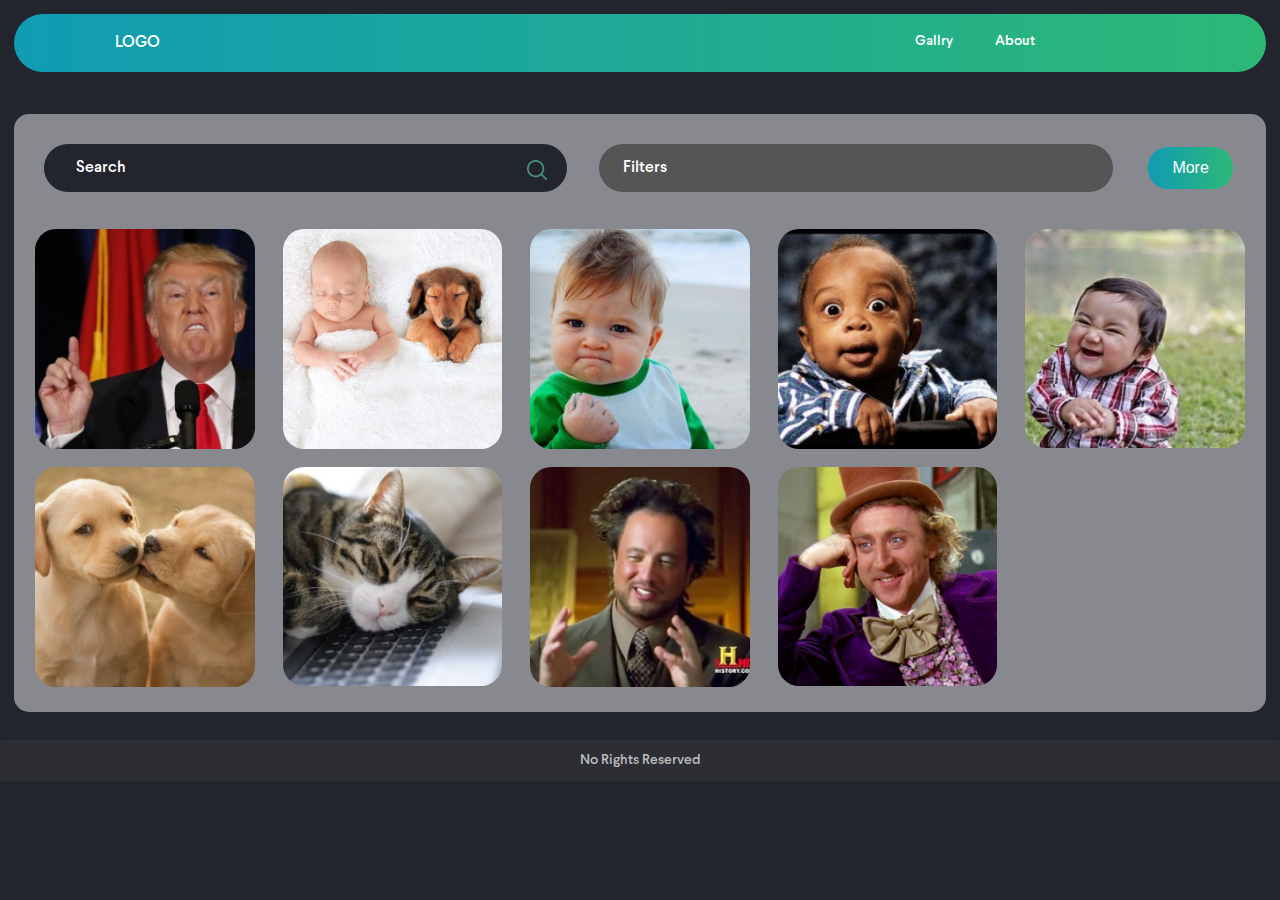
<file: index.html>
<!DOCTYPE html>
<html lang="en">

<head>
    <meta charset="UTF-8">
    <meta name="viewport" content="width=device-width, initial-scale=1.0">
    <link rel="stylesheet" href="./css/main.css">
    <title>Meme Generator</title>
</head>

<body onload="init()" class="flex">

    <header class="flex">
        <div class="logo">Logo</div>
        <div class="right flex">
            <div class="gallery-button"><a href="">Gallry</a></div>
            <div class="about"> <a href="">About</a></div>
        </div>
    </header>

    <div class="content">
        <div class="bar flex">
            <div class="search"><img src="./css/imgs/icons/magnifyingGlass.png" alt="">
            Search
            </div>
            <div class="filters">Filters</div>
            <button class="more"> More</button>
        </div>

        <div class="meme-gallery"> </div>

        <div class="saved-meme hide"></div>

        <div class="meme-editor hide flex ">
            <section>
                <canvas id="canvas" width="400" height="400" onclick="onMouseClick(event)"
                    onmousemove="onMouseMove(event)"></canvas>
                <span type="text" id="onUperTextInputSpan"
                    style="position:absolute; left:50px; top:50px; width:40%;"></span>
                <span type="text" id="onLowerTextInputSpan" style="position:absolute; left:50px; top:150px; width:40%;">
                </span>
            </section>

            <div class="edit-div flex">
                <form id="user-form">
                    <input type="text" name="topText" id="topText" placeholder="Top Text"> <br>
                    <input type="text" name="bottomText" id="bottomText" placeholder="Bottom Text"> <br>

                    <label>Select line color</label>
                    <input type="color" id="strokeColor" name="strokeColor" value="#000000" />

                    <label for="fillColor">Select fill color</label>
                    <input type="color" id="fillColor" name="fillColor" value="#FFFAF0" />

                    <label>Line Width - <span class="line-width-value">3</span><br>
                        <input value="1" min="1" max="8" name="lineWidth" id="lineWidth" type="range">
                    </label>


                    <div class="form-btns flex"> <button class="btn-download">
                            <a href="#" onclick="onDownloadImg(this)" download="my-img.jpg">
                                <img src="/css/imgs/icons/download2.png" alt="Download Icon">
                                Download
                            </a>
                        </button>

                        <button class="btn-share" onclick="onShare()">
                            <img src="./css/imgs/icons/share.png" alt="Share Icon">
                            Share
                        </button>
                    </div>
                </form>
            </div>
        </div>
    </div>

    <footer> No Rights Reserved </footer>

    <script src="./js/memeController.js"></script>
    <script src="./js/services/memeService.js"></script>
    <script src="./js/services/storage.js"></script>
    <script src="./js/galleryController.js"></script>
    <script src="./js//services/galleryService.js"></script>

</body>

</html>
</file>
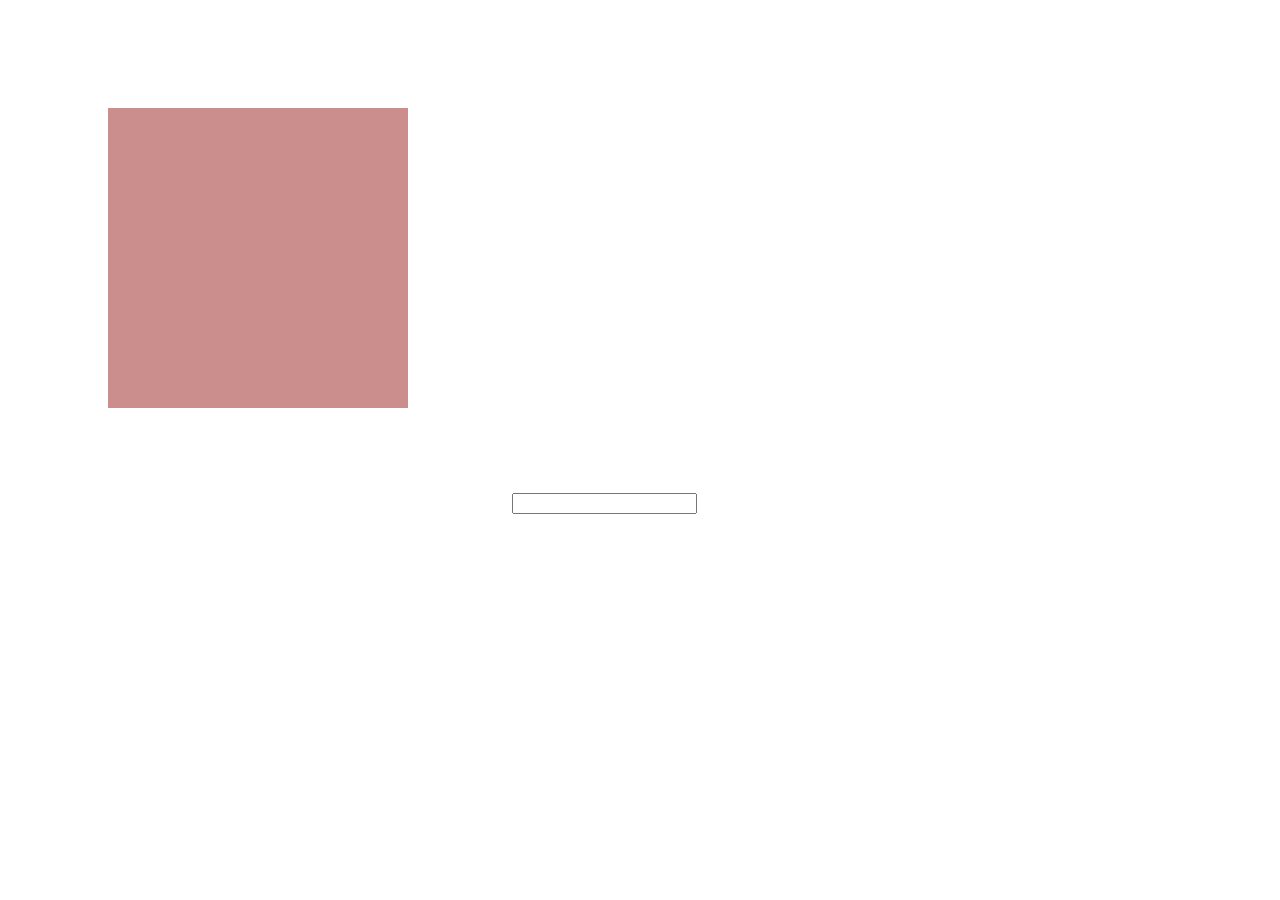
<file: canvas.html>
<!DOCTYPE html>
<html lang="en">

<head>
    <meta charset="UTF-8">
    <meta name="viewport" content="width=device-width, initial-scale=1.0">
    <title>Canvas Demo</title>
    <style>
        canvas {
            background-color: #cc8d8d;
        }
    </style>
</head>

<body>

    <canvas style="width:300px; height: 300px; margin: 100px 100px;"></canvas>

    <input id="txt">

    <p id="values"></p>

    <script>

        var gElCanvas = document.querySelector('canvas')
        var gCtx = gElCanvas.getContext('2d')

        var txt = document.getElementById('txt')
        const log = document.getElementById("values");

        txt.addEventListener("input", updateValue)

        var x = 10
        var y = 10



        function updateValue(e) {

            log.textContent = e.target.value
            console.log(e.data)
            gCtx.fillText(e.data, x, y)

            y++
            x++
        }


    </script>
</body>

</html>
</file>
<file: css/main.css>
*::before,
*::after,
* {
    box-sizing: border-box;
}


@font-face {
    font-family: lasser;
    src: url(./fonts/LarsseitMedium.otf)
}

body {
    margin: 0;
    padding: 0;
    width: 100%;
    height: 680px;
    background-color: #22252E;
    flex-direction: column;
    gap: 1em;

    font: bold arial;
    font-family: lasser;
    font-size: 14px;
    color: white;
}

.flex {
    display: flex;
}

header {
    background: linear-gradient(to right, rgb(16, 156, 179), rgb(45, 184, 119));
    color: white;
    justify-content: space-between;

    gap: 20px;
    margin: 1em;

    padding: 1.5em;

    border-radius: 40px;
}

.logo {
    padding-inline-start: 5em;
    text-transform: uppercase;

    font-size: 16px;
}

.right {
    gap: 3em;
    padding-inline: 15em;
}

a {
    text-decoration: none;
    color: white;
}

.content {
    background-color: #88898E;
    flex: 1;
    flex-direction: column;
    margin: 1em;

    border-radius: 15px;
}

.bar {
    justify-content: space-between;
    margin: 1em;
}

.search {
    background-color: #22252E;
    color: white;
    flex: 2;

    padding: 1em;
    margin: 1em;
    border-radius: 40px;

    padding-inline-start: 2em;
    align-self: center;
    position: relative;
    font-size: 16px;

}

.search img {
    width: 20px;
    position: absolute;
    right: 20px;
}

.filters {
    background-color: #555;
    flex: 2;
    font-size: 16px;

    margin: 1em;
    padding: 1em;
    padding-inline-start: 1.5em;

    border-radius: 40px;
}

.more {
    background: linear-gradient(to right, rgb(16, 156, 179), rgb(45, 184, 119));
    color: white;
    text-align: center;

    padding-block: .5em;
    padding-inline-start: 2em;
    padding-inline: 1.5em;

    border-radius: 40;
    margin: 1.2em;

    cursor: pointer;

    border: none;

}

.meme-gallery,
.saved-meme {
    column-count: 5;
    margin: 1em;
}

.meme-gallery img {
    cursor: pointer;
    max-width: 100%;
    border-radius: 2em;
    padding: .5em;

}

.meme-editor {
    justify-content: center;

}

.saved-meme,
canvas {
    max-width: 100%;
    border-radius: 2em;
    padding: 1em;
}

.hide {
    display: none;
}

.edit-div {
    justify-content: center;
    padding: 1.5em;
    margin: 1em;
    background-color: #2c2e33;
    border-radius: 10px;

}

input[type="text"],
input[type="color"] {
    width: 100%;
    padding: 0.75em;
    border-radius: 10px;
    border: 1px solid #7c7b7b;
    background-color: #22252E;
    color: #ddd;
    margin-bottom: 1em;
    font-size: 14px;
}

input[type="text"]::placeholder {
    color: #ddd 0.6;
}

input[type="range"] {
    width: 100%;
    margin-top: 0.5em;
}

label {
    margin-bottom: 0.5em;
    font-size: 14px;
    color: #ddd;
}

.form-btns {
    justify-content: space-evenly;
}

button {
    padding: 0.75em 1.5em;
    margin-block: 1em;
    border: none;
    border-radius: 20px;
    background-color: #9e97e0;
    color: white;
    cursor: pointer;
    font-size: 16px;
    transition: background-color 0.3s ease;
    align-content: center;
    display: inline-flex;
    align-items: center;
    text-decoration: none;
}

button:hover {
    background-color: #847ac5;
}

button:focus {
    outline: none;
    box-shadow: 0 0 5px rgba(255, 255, 255, 0.5);
}


.btn-share {
    background-color: #2c8efc;
    border-radius: 5px;
    padding: 10px 20px;
}

.btn-share:hover {
    background-color: #1e7cd9;
}

.btn-download {
    background-color: #a050e7;
    border-radius: 5px;
    padding: 10px 20px;
}

.btn-download:hover {
    background-color: #8339c5;
}

button img {
    margin-right: 8px;
    height: 16px;
    width: 16px;
}

button a {
    color: white;
    text-decoration: none;
    display: inline-flex;
    align-items: center;
}

button a:hover {
    text-decoration: none;
}


footer {
    background-color: #2c2e33;
    color: #bbb;
    padding: 1em 0;
    margin-block-end: .5em;
    text-align: center;
    border-top-right-radius: 2px;
    border-top-left-radius: 2px;

    width: 100%;
}
</file>
